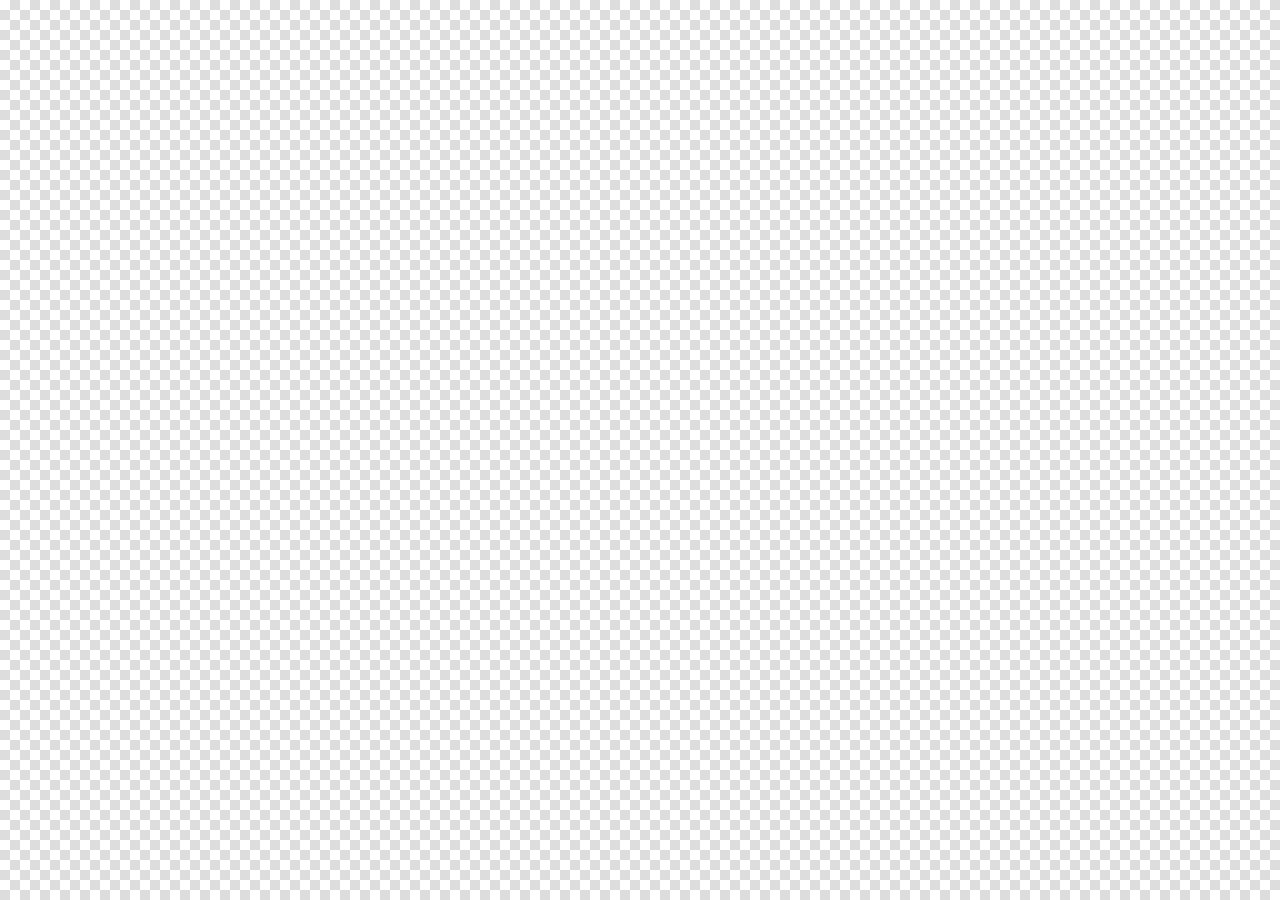
<file: tools/cutout.html>
<!DOCTYPE html>
<html lang="en">
<head><meta charset="utf-8"><title>Sushi Chef · cut out the card art</title></head>
<body style="font:14px/1.5 ui-monospace,monospace;padding:16px;background:repeating-conic-gradient(#ddd 0 25%,#fff 0 50%) 0 0/20px 20px">
<!-- Makes assets/card-art-cutout.png, the card artwork without its white background, for the
     intro screen. The background is flood-filled in from the edges, so white inside the sushi
     (rice highlights) is kept, and the edge is softened so the watercolour doesn't look cut.
     Open with ?build=1; window.__cut holds the PNG as base64. -->
<pre id="log"></pre><div id="out"></div>
<script type="module">
const log = (t) => { document.getElementById('log').textContent += t + '\n'; };
async function build(){
  const img = new Image(); img.src = '../assets/card-art.png?' + Date.now(); await img.decode();
  const W = img.width, H = img.height;
  const c = document.createElement('canvas'); c.width = W; c.height = H;
  const g = c.getContext('2d'); g.drawImage(img, 0, 0);
  const im = g.getImageData(0, 0, W, H), d = im.data;
  const light = (i) => Math.min(d[i], d[i + 1], d[i + 2]);            // how close to white
  const LIMIT = 236;                                                   // lighter than this counts as paper
  const bg = new Uint8Array(W * H), stack = [];
  const push = (x, y) => { const k = y * W + x; if (!bg[k] && light(k * 4) >= LIMIT){ bg[k] = 1; stack.push(k); } };
  for (let x = 0; x < W; x++){ push(x, 0); push(x, H - 1); }
  for (let y = 0; y < H; y++){ push(0, y); push(W - 1, y); }
  while (stack.length){
    const k = stack.pop(), x = k % W, y = (k / W) | 0;
    if (x > 0) push(x - 1, y); if (x < W - 1) push(x + 1, y); if (y > 0) push(x, y - 1); if (y < H - 1) push(x, y + 1);
  }
  // paper → transparent; along the edge, fade by how white the paint is
  for (let k = 0; k < W * H; k++){
    const i = k * 4;
    if (bg[k]){ d[i + 3] = 0; continue; }
    const x = k % W, y = (k / W) | 0;
    const nearPaper = (x > 0 && bg[k - 1]) || (x < W - 1 && bg[k + 1]) || (y > 0 && bg[k - W]) || (y < H - 1 && bg[k + W]);
    if (nearPaper) d[i + 3] = Math.round(255 * Math.min(1, (255 - light(i)) / 40 + 0.35));
  }
  g.putImageData(im, 0, 0);
  // trim to the drawing, with a small margin
  let x0 = W, y0 = H, x1 = 0, y1 = 0;
  for (let y = 0; y < H; y++) for (let x = 0; x < W; x++) if (d[(y * W + x) * 4 + 3] > 8){ x0 = Math.min(x0, x); x1 = Math.max(x1, x); y0 = Math.min(y0, y); y1 = Math.max(y1, y); }
  const m = 6, tw = x1 - x0 + 1 + m * 2, th = y1 - y0 + 1 + m * 2;
  const t = document.createElement('canvas'); t.width = tw; t.height = th;
  t.getContext('2d').drawImage(c, x0 - m, y0 - m, tw, th, 0, 0, tw, th);
  const blob = await new Promise((ok) => t.toBlob(ok, 'image/png'));
  const shown = new Image(); shown.src = URL.createObjectURL(blob); document.getElementById('out').appendChild(shown);
  const left = d.reduce((n, v, i) => (i % 4 === 3 && v === 0 ? n + 1 : n), 0);
  log(`cut-out: ${tw} × ${th} px; ${(left / (W * H) * 100).toFixed(1)}% of the picture was paper`);
  const b = new Uint8Array(await blob.arrayBuffer()); let s = ''; for (let i = 0; i < b.length; i += 0x8000) s += String.fromCharCode(...b.subarray(i, i + 0x8000));
  window.__cut = btoa(s);
}
if (new URLSearchParams(location.search).has('build')) build().catch((e) => { log('ERROR ' + e); window.__cut = 'error'; });
</script>
</body>
</html>
</file>
